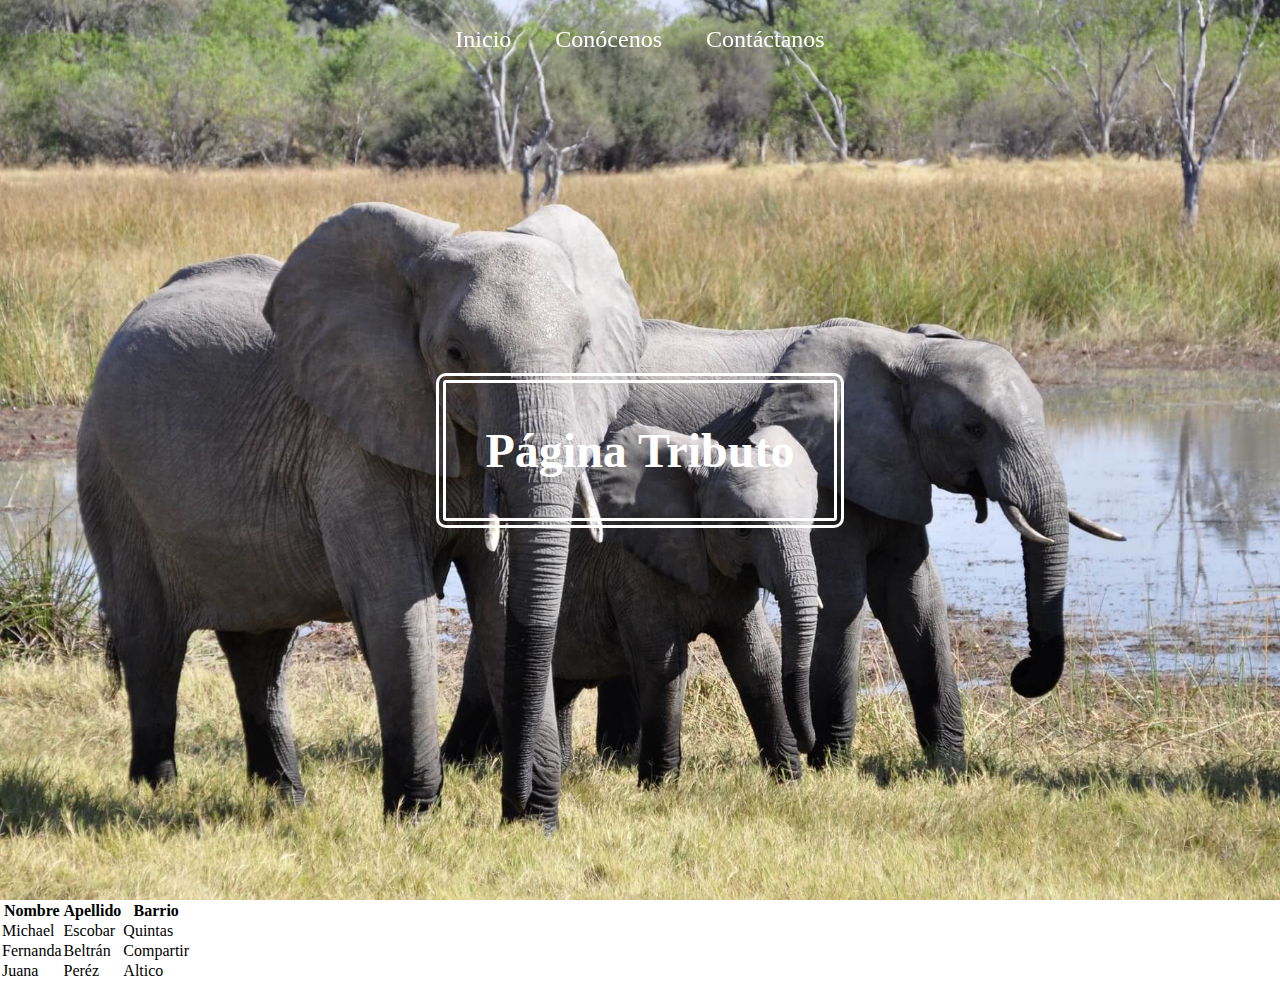
<file: index.html>
<!DOCTYPE html>
<html lang="es">
<head>
    <meta charset="UTF-8">
    <meta http-equiv="X-UA-Compatible" content="IE=edge">
    <meta name="viewport" content="width=device-width, initial-scale=1.0">
    <title>Página Tributo</title>
    <link rel="stylesheet" href="./styles/main.css">
</head>
<body>

    <nav>
        <ul>
            <li><a href="#index.html">Inicio</a></li>
            <li><a href="#">Conócenos</a></li>
            <li><a href="#contacto.html">Contáctanos</a></li>
        </ul>
    </nav>

    <header>
        <div class="contenedor">
            <div class="contenedor-titulo">
                <h1>Página Tributo</h1>
            </div>
        </div>
    </header>


    <main>
        <div class="principal">
            <div class="tabla">
                <div class="contenedor-tabla">
                    <div class="contenido-tabla">
                        <table>
                            <thead>
                                <tr>
                                    <th>Nombre</th>
                                    <th>Apellido</th>
                                    <th>Barrio</th>
                                </tr>
                            </thead>
                            <tbody>
                                <tr>
                                    <td>Michael</td>
                                    <td>Escobar</td>
                                    <td>Quintas</td>
                                </tr>
                                <tr>
                                    <td>Fernanda</td>
                                    <td>Beltrán</td>
                                    <td>Compartir</td>
                                </tr>
                                <tr>
                                    <td>Juana</td>
                                    <td>Peréz</td>
                                    <td>Altico</td>
                                </tr>
                            </tbody>
                        </table>
                    </div>
                </div>
            </div>
        </div>
    </main>
</body>
</html>
</file>
<file: styles/main.css>
*{
    margin: 0;
    padding: 0;

}

header{
    background: url('../images/elefante.jpg');
    background-repeat: no-repeat;
    width: 100%;
    height: 100vh;
    background-position: center;
    background-size: cover;
    }

    .contenedor{
        width: 80%;
        margin: 0 auto;
    }

    .contenedor-titulo{

        height: 100vh;
        display: flex;
        justify-content: center;
        align-items: center;
    }

    .contenedor-titulo h1{

        font-size: 48px;
        color: white;
        border: 10px double white;
        border-radius: 10px;
        padding: 40px;
    }

    nav{
        position: fixed;
        width: 100%;
    }

    nav ul{
        text-align: center;
        list-style: none;
        margin-top: 26px;
    }

    nav ul li{
        display: inline;
        padding: 20px;
    }

    nav ul li a{
        text-decoration: none;
        color: white;
        font-size: 24px;
    }

    nav ul li a:hover{
        border-bottom: 4px solid red;
    }
</file>
